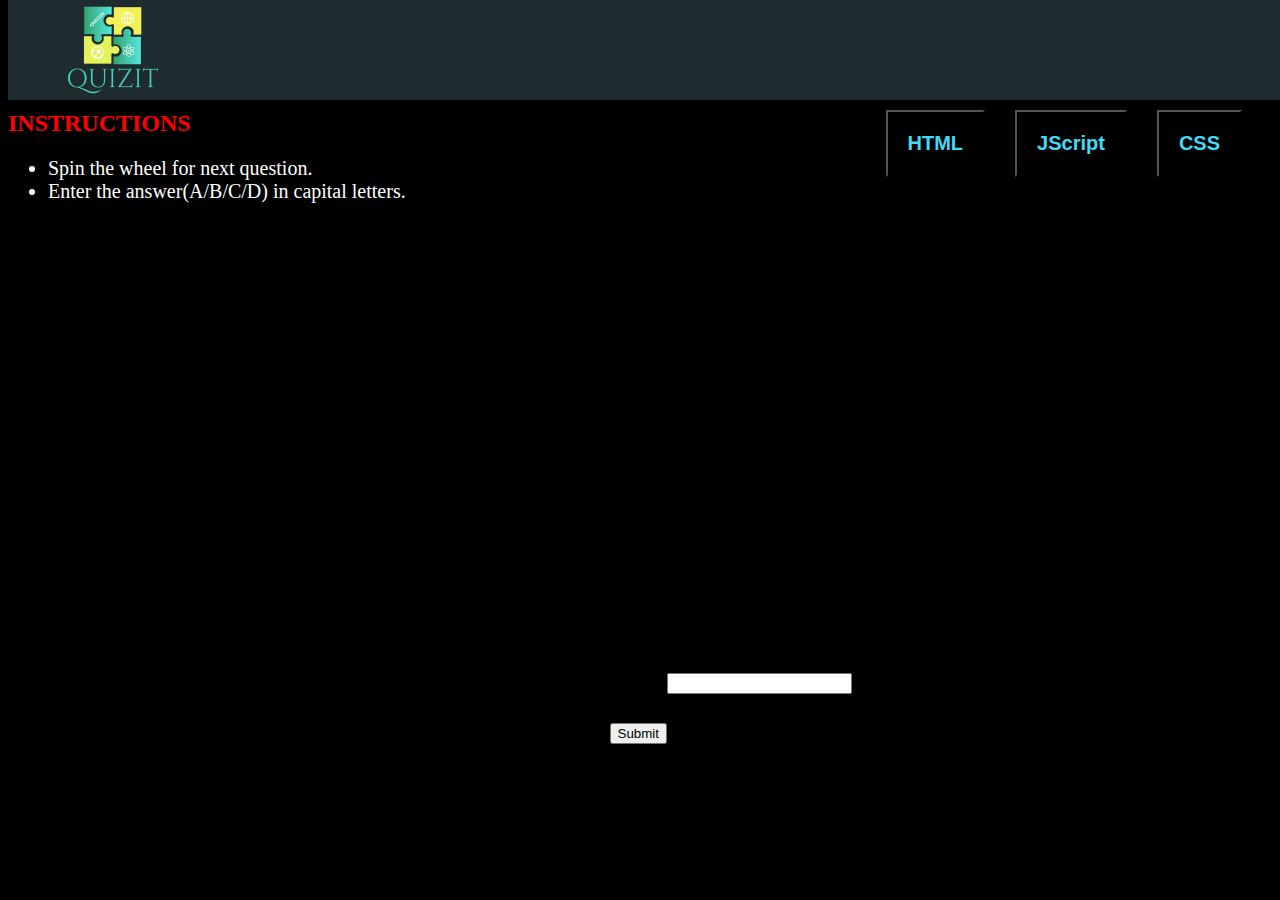
<file: c.html>
<!DOCTYPE html>
<html>
<head>
    <meta charset="utf-8">
    <title>HTML</title>
    <style type="text/css">
        body{
            background-color: black;
        }
    text{
        font-family:Helvetica, Arial, sans-serif;
        font-size:11px;
        pointer-events:none;
    }
    #chart{
        position:absolute;
        width:500px;
        height:500px;
        top:200px;
        margin-left: 120px;
    }
    #question{
        position: absolute;
        width:400px;
        height:500px;
        top:0;
        margin-left:640px;
    }
    #question h1{
        font-size: 30px;
        font-weight: normal;
        font-family: "Helvetica Neue", Helvetica, Arial, sans-serif;
        position: absolute;
        padding: 0;
        margin-top:120px;
        top:50%;
        -webkit-transform:translate(0,-50%);
                transform:translate(0,-50%);
        color:#42daf5;
        text-align:left;
        width: 450px;
    }

    #input001{
        float:right;
        margin-right:420px;
        margin-top:450px;
    }
        
    button{
        float:right;
        margin-top:500px;
       margin-left: 500px;
        
        
    }
    button:hover{
        cursor: pointer;
    }
    #answer002{
        
        margin-left:550px;
        margin-top:470px;
        font-size:50px;
        color:red;
    }
    .container {
  width: 1170px;
  padding: 0 15px;
  margin: 0 auto;
}
    header {
  height: 100px;
  width: 100%;
  background-color: rgba(34, 49, 52, 0.9);
  /* Change the position property to fixed, and top property to 0 */
  position:fixed;
  top:0px;
  z-index:10;
  
  /* Change the z-index property to 10 */
  
}

.logo {
  width: 100px;
 ;
}

.header-left {
  float: left;
}
#ins{
    margin-top:110px; 
    color: red;
}
#instructions{
     font-size:20px;
     color:white;
}
.btn{
    float:right;
    font-size:20px;
    padding:20px;
    background-color:black;
    color:#42daf5; 
    font-weight:bold;
    vertical-align:20px; 
    margin-top:0px;
    margin-right:30px;
}
.btn:hover{
    cursor:pointer;
    opacity: 0.5;
}

</style>
    
</head>
<body>
    <header>
    <div class="container">
    <div class="header-left">
    <img class="logo" src="logo.png">
    </div>
    </div>
    </header>

    
    <form >
        <input class="btn" type="button" onclick="window.location.href='CSS.html';" value="CSS">
    </form>
    <form>
        <input  class="btn" type="button" onclick="window.location.href='js.html';" value="JScript">
    </form>
    <form>
        <input class="btn" type="button" onclick="window.location.href='html1.html';" value="HTML">

    </form>
    <h2 id="ins">INSTRUCTIONS</h2>
    <ul id="instructions">
        <li>Spin the wheel for next question.</li>
        <li>Enter the answer(A/B/C/D) in capital letters.</li>
    </ul></p>

    <div id="chart"></div>
    <div id="question"><h1></h1></div>
    <div id="disappear001">
    <input type="text" id="input001" /> <button onclick="submit002()">Submit</button>
    </div>
    <p id="answer002"></p>

    
    <script src="https://d3js.org/d3.v3.min.js" charset="utf-8"></script>
    <script type="text/javascript" charset="utf-8">
        var padding = {top:20, right:40, bottom:0, left:0},
            w = 500 - padding.left - padding.right,
            h = 500 - padding.top  - padding.bottom,
            r = Math.min(w, h)/2,
            rotation = 0,
            oldrotation = 0,
            picked = 100000,
            oldpick = [],
            color = d3.scale.category20();//category20c()
            //randomNumbers = getRandomNumbers();
        //http://osric.com/bingo-card-generator/?title=HTML+and+CSS+BINGO!&words=padding%2Cfont-family%2Ccolor%2Cfont-weight%2Cfont-size%2Cbackground-color%2Cnesting%2Cbottom%2Csans-serif%2Cperiod%2Cpound+sign%2C%EF%B9%A4body%EF%B9%A5%2C%EF%B9%A4ul%EF%B9%A5%2C%EF%B9%A4h1%EF%B9%A5%2Cmargin%2C%3C++%3E%2C{+}%2C%EF%B9%A4p%EF%B9%A5%2C%EF%B9%A4!DOCTYPE+html%EF%B9%A5%2C%EF%B9%A4head%EF%B9%A5%2Ccolon%2C%EF%B9%A4style%EF%B9%A5%2C.html%2CHTML%2CCSS%2CJavaScript%2Cborder&freespace=true&freespaceValue=Web+Design+Master&freespaceRandom=false&width=5&height=5&number=35#results

         var data = [
                    {"label":"QUESTION 1 ",  "value":1, "question" :"Delaration a pointer more than once may cause ____  \n A:Error\n B:Abort \nC:Trap\nD:Null"}, 
                    {"label":"QUESTION 2",  "value":1 ,"question" : "An expression A.B in C++ means ____ \nA:A is member of object B\nB:B is member of Object A\nC:Product of A and B\nD:None of these"}, 
                    {"label":"QUESTION 3",  "value":1,"question" :"______ function is used to allocate space for array in memory. \nA:malloc()\nB:realloc()\nC:alloc()\nD:calloc()"}, 
                    {"label":"QUESTION 4",  "value":1,"question" :"A ponter pointing to a variable that is not initialized is called ____ \nA:Void Pointer\nB:Null Pointer\nC:Empty Pointer\nD:Wild Pointer"}, 
                    {"label":"QUESTION 5",  "value":1,"question" :"A class whose objects can not be created is known as _____ \nA:Absurd Class\nB:Dead Class\nC:Super Class\nD:Abstract Class"}, 
                    {"label":"QUESTION 6",  "value":1,"question" :"An exception in C++ can be generated using which keywords. \nA:thrown\nB:threw\nC:throw\nD:throws"}, 
                    {"label":"QUESTION 7",  "value":1,"question" :"Which of the following correctly describes overloading of functions?\nA:Ad-hoc polymorphism\nB:Transient polymorphism\nC:Virtual polymorphism\nD:Pseudo polymorphism"}, 
                    {"label":"QUESTION 8",  "value":1,"question" :"How 'Late binding' is implemented in C++?\nA:Using C++ tables\nB:Using Virtual tables\nC:Using Indexed virtual tables\nD:Using polymorphic tables"}, 
                    {"label":"QUESTION 9",  "value":1,"question" :"What happens when a class with parameterized constructors and having no default constructor is used in a program and we create an object that needs a zero-argument constructor?\A:Runtime error\nB:Preprocessing error\nC:Compile-time error\nD:Runtime exception"}, 
                    {"label":"QUESTION 10", "value":1,"question" :"If the programmer does not explicitly provide a destructor, then which of the following creates an empty destructor?\nA:Preprocessor\nB:main() function\nC:Linker\nD:Compiler"} 
                   
        ];

        var svg = d3.select('#chart')
            .append("svg")
            .data([data])
            .attr("width",  w + padding.left + padding.right)
            .attr("height", h + padding.top + padding.bottom);
        var container = svg.append("g")
            .attr("class", "chartholder")
            .attr("transform", "translate(" + (w/2 + padding.left) + "," + (h/2 + padding.top) + ")");
        var vis = container
            .append("g");
            
        var pie = d3.layout.pie().sort(null).value(function(d){return 1;});
        // declare an arc generator function
        var arc = d3.svg.arc().outerRadius(r);
        // select paths, use arc generator to draw
        var arcs = vis.selectAll("g.slice")
            .data(pie)
            .enter()
            .append("g")
            .attr("class", "slice");
            
        arcs.append("path")
            .attr("fill", function(d, i){ return color(i); })
            .attr("d", function (d) { return arc(d); });
        // add the text
        arcs.append("text").attr("transform", function(d){
                d.innerRadius = 0;
                d.outerRadius = r;
                d.angle = (d.startAngle + d.endAngle)/2;
                return "rotate(" + (d.angle * 180 / Math.PI - 90) + ")translate(" + (d.outerRadius -10) +")";
            })
            .attr("text-anchor", "end")
            .text( function(d, i) {
                return data[i].label;
            });
        container.on("click", spin);
        function spin(d){
            
            container.on("click", null);
            //all slices have been seen, all done
            console.log("OldPick: " + oldpick.length, "Data length: " + data.length);
            if(oldpick.length == data.length){
                console.log("done");
                container.on("click", null);
                return;
            }
            var  ps       = 360/data.length,
                 pieslice = Math.round(1440/data.length),
                 rng      = Math.floor((Math.random() * 1440) + 360);
                
            rotation = (Math.round(rng / ps) * ps);
            
            picked = Math.round(data.length - (rotation % 360)/ps);
            picked = picked >= data.length ? (picked % data.length) : picked;
            if(oldpick.indexOf(picked) !== -1){
                d3.select(this).call(spin);
                return;
            } else {
                oldpick.push(picked);
            }
            rotation += 90 - Math.round(ps/2);
            vis.transition()
                .duration(3000)
                .attrTween("transform", rotTween)
                .each("end", function(){
                    //mark question as seen
                    d3.select(".slice:nth-child(" + (picked + 1) + ") path")
                        .attr("fill", "#111");
                    //populate question
                    d3.select("#question h1")
                        .text(data[picked].question);
                    oldrotation = rotation;
                
                    container.on("click", spin);
                     document.getElementById("answer002").innerHTML="";
                    document.getElementById("disappear001").innerHTML="<input type=text id=input001 /><button onclick=submit002()>Submit</button>";
                });
        }
        //make arrow
        svg.append("g")
            .attr("transform", "translate(" + (w + padding.left + padding.right) + "," + ((h/2)+padding.top) + ")")
            .append("path")
            .attr("d", "M-" + (r*.15) + ",0L0," + (r*.05) + "L0,-" + (r*.05) + "Z")
            .style({"fill":"black"});
        //draw spin circle
        container.append("circle")
            .attr("cx", 0)
            .attr("cy", 0)
            .attr("r", 60)
            .style({"fill":"white","cursor":"pointer"});
        //spin text
        container.append("text")
            .attr("x", 0)
            .attr("y", 15)
            .attr("text-anchor", "middle")
            .text("SPIN")
            .style({"font-weight":"bold", "font-size":"30px"});
        
        
        function rotTween(to) {
          var i = d3.interpolate(oldrotation % 360, rotation);
          return function(t) {
            return "rotate(" + i(t) + ")";
          };
        }
        
        
        function getRandomNumbers(){
            var array = new Uint16Array(1000);
            var scale = d3.scale.linear().range([360, 1440]).domain([0, 100000]);
            if(window.hasOwnProperty("crypto") && typeof window.crypto.getRandomValues === "function"){
                window.crypto.getRandomValues(array);
                console.log("works");
            } else {
                //no support for crypto, get crappy random numbers
                for(var i=0; i < 1000; i++){
                    array[i] = Math.floor(Math.random() * 100000) + 1;
                }
            }
            return array;
        }

        var questions001=["Delaration a pointer more than once may cause ____  \n A:Error\n B:Abort \nC:Trap\nD:Null","An expression A.B in C++ means ____ \nA:A is member of object B\nB:B is member of Object A\nC:Product of A and B\nD:None of these","______ function is used to allocate space for array in memory. \nA:malloc()\nB:realloc()\nC:alloc()\nD:calloc()","A ponter pointing to a variable that is not initialized is called ____ \nA:Void Pointer\nB:Null Pointer\nC:Empty Pointer\nD:Wild Pointer","A class whose objects can not be created is known as _____ \nA:Absurd Class\nB:Dead Class\nC:Super Class\nD:Abstract Class","An exception in C++ can be generated using which keywords. \nA:thrown\nB:threw\nC:throw\nD:throws","Which of the following correctly describes overloading of functions?\nA:Ad-hoc polymorphism\nB:Transient polymorphism\nC:Virtual polymorphism\nD:Pseudo polymorphism","How 'Late binding' is implemented in C++?\nA:Using C++ tables\nB:Using Virtual tables\nC:Using Indexed virtual tables\nD:Using polymorphic tables","What happens when a class with parameterized constructors and having no default constructor is used in a program and we create an object that needs a zero-argument constructor?\A:Runtime error\nB:Preprocessing error\nC:Compile-time error\nD:Runtime exception","If the programmer does not explicitly provide a destructor, then which of the following creates an empty destructor?\nA:Preprocessor\nB:main() function\nC:Linker\nD:Compiler"];


        var answers001=["C","B","D","B","D","C","A","B","C","D"];



        function submit002(){
             var data = [
                    {"label":"QUESTION 1 ",  "value":1, "question" :"Delaration a pointer more than once may cause ____  \n A:Error\n B:Abort \nC:Trap\nD:Null"}, 
                    {"label":"QUESTION 2",  "value":1 ,"question" : "An expression A.B in C++ means ____ \nA:A is member of object B\nB:B is member of Object A\nC:Product of A and B\nD:None of these"}, 
                    {"label":"QUESTION 3",  "value":1,"question" :"______ function is used to allocate space for array in memory. \nA:malloc()\nB:realloc()\nC:alloc()\nD:calloc()"}, 
                    {"label":"QUESTION 4",  "value":1,"question" :"A ponter pointing to a variable that is not initialized is called ____ \nA:Void Pointer\nB:Null Pointer\nC:Empty Pointer\nD:Wild Pointer"}, 
                    {"label":"QUESTION 5",  "value":1,"question" :"A class whose objects can not be created is known as _____ \nA:Absurd Class\nB:Dead Class\nC:Super Class\nD:Abstract Class"}, 
                    {"label":"QUESTION 6",  "value":1,"question" :"An exception in C++ can be generated using which keywords. \nA:thrown\nB:threw\nC:throw\nD:throws"}, 
                    {"label":"QUESTION 7",  "value":1,"question" :"Which of the following correctly describes overloading of functions?\nA:Ad-hoc polymorphism\nB:Transient polymorphism\nC:Virtual polymorphism\nD:Pseudo polymorphism"}, 
                    {"label":"QUESTION 8",  "value":1,"question" :"How 'Late binding' is implemented in C++?\nA:Using C++ tables\nB:Using Virtual tables\nC:Using Indexed virtual tables\nD:Using polymorphic tables"}, 
                    {"label":"QUESTION 9",  "value":1,"question" :"What happens when a class with parameterized constructors and having no default constructor is used in a program and we create an object that needs a zero-argument constructor?\A:Runtime error\nB:Preprocessing error\nC:Compile-time error\nD:Runtime exception"}, 
                    {"label":"QUESTION 10", "value":1,"question" :"If the programmer does not explicitly provide a destructor, then which of the following creates an empty destructor?\nA:Preprocessor\nB:main() function\nC:Linker\nD:Compiler"} 
                   
        ];
         var questions001=["Delaration a pointer more than once may cause ____  \n A:Error\n B:Abort \nC:Trap\nD:Null","An expression A.B in C++ means ____ \nA:A is member of object B\nB:B is member of Object A\nC:Product of A and B\nD:None of these","______ function is used to allocate space for array in memory. \nA:malloc()\nB:realloc()\nC:alloc()\nD:calloc()","A ponter pointing to a variable that is not initialized is called ____ \nA:Void Pointer\nB:Null Pointer\nC:Empty Pointer\nD:Wild Pointer","A class whose objects can not be created is known as _____ \nA:Absurd Class\nB:Dead Class\nC:Super Class\nD:Abstract Class","An exception in C++ can be generated using which keywords. \nA:thrown\nB:threw\nC:throw\nD:throws","Which of the following correctly describes overloading of functions?\nA:Ad-hoc polymorphism\nB:Transient polymorphism\nC:Virtual polymorphism\nD:Pseudo polymorphism","How 'Late binding' is implemented in C++?\nA:Using C++ tables\nB:Using Virtual tables\nC:Using Indexed virtual tables\nD:Using polymorphic tables","What happens when a class with parameterized constructors and having no default constructor is used in a program and we create an object that needs a zero-argument constructor?\A:Runtime error\nB:Preprocessing error\nC:Compile-time error\nD:Runtime exception","If the programmer does not explicitly provide a destructor, then which of the following creates an empty destructor?\nA:Preprocessor\nB:main() function\nC:Linker\nD:Compiler"];


        var answers001=["C","B","D","B","D","C","A","B","C","D"];
            var b=document.getElementById("input001").value;
                


            if (data[0]==questions001[0] && b==answers001[0]){
                
                document.getElementById("answer002").innerHTML = "Correct..";
                document.getElementById("disappear001").innerHTML="";
                
            } 
            else if (data[1]==questions001[1] && b == answers001[1]){
                document.getElementById("answer002").innerHTML="Correct..";
                document.getElementById("disappear001").innerHTML="";
            }
                
            else if (data[2]==questions001[2] && b == answers001[2]){
                document.getElementById("answer002").innerHTML="Correct..";
                document.getElementById("disappear001").innerHTML="";
                
            }
            else if (data[3]==questions001[3] && b == answers001[3]){
                document.getElementById("answer002").innerHTML="Correct..";
                document.getElementById("disappear001").innerHTML="";
                
            }
            else if (data[4]==questions001[4] && b == answers001[4]){
                document.getElementById("answer002").innerHTML="Correct..";
                document.getElementById("disappear001").innerHTML="";
                
            }
            else if (data[5]==questions001[5] && b == answers001[5]){
                document.getElementById("answer002").innerHTML="Correct..";
                document.getElementById("disappear001").innerHTML="";
                
            }
            else if (data[6]==questions001[6] && b == answers001[6]){
                document.getElementById("answer002").innerHTML="Correct..";
                document.getElementById("disappear001").innerHTML="";
                
            }
            else if (data[7]==questions001[7] && b == answers001[7]){
                document.getElementById("answer002").innerHTML="Correct..";
                document.getElementById("disappear001").innerHTML="";
                
            }
            else if (data[8]==questions001[8] && b == answers001[8]){
                document.getElementById("answer002").innerHTML="Correct..";
                document.getElementById("disappear001").innerHTML="";
                
            }
            else if (data[9]==questions001[9] && b == answers001[9]){
                document.getElementById("answer002").innerHTML="Correct..";
                document.getElementById("disappear001").innerHTML="";
                
            }
            
           else {
                document.getElementById("answer002").innerHTML = "Incorrect..";
                document.getElementById("disappear001").innerHTML="";
                
            }
        }
            


            
        
        
    
    </script>

</body>
</html>
</file>
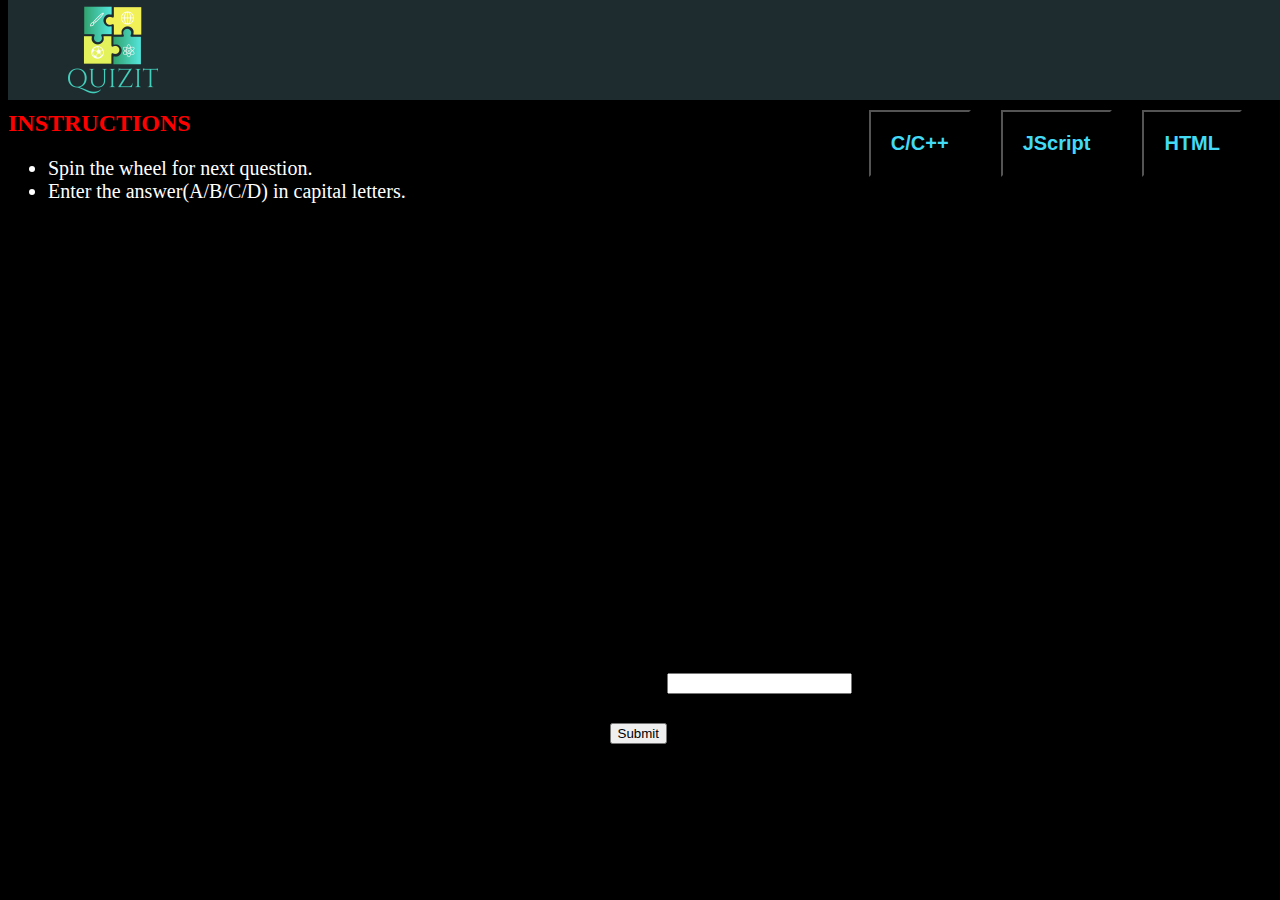
<file: CSS.html>
<!DOCTYPE html>
<html>
<head>
    <meta charset="utf-8">
    <title>HTML</title>
    <style type="text/css">
        body{
            background-color: black;
        }
    text{
        font-family:Helvetica, Arial, sans-serif;
        font-size:11px;
        pointer-events:none;
    }
    #chart{
        position:absolute;
        width:500px;
        height:500px;
        top:200px;
        margin-left: 120px;
    }
    #question{
        position: absolute;
        width:400px;
        height:500px;
        top:0;
        margin-left:640px;
    }
    #question h1{
        font-size: 30px;
        font-weight: normal;
        font-family: "Helvetica Neue", Helvetica, Arial, sans-serif;
        position: absolute;
        padding: 0;
        margin-top:120px;
        top:50%;
        -webkit-transform:translate(0,-50%);
                transform:translate(0,-50%);
        color:#42daf5;
        text-align:left;
        width: 450px;
    }

    #input001{
        float:right;
        margin-right:420px;
        margin-top:450px;
    }
        
    button{
        float:right;
        margin-top:500px;
       margin-left: 500px;
        
        
    }
    button:hover{
        cursor: pointer;
    }
    #answer002{
        
        margin-left:550px;
        margin-top:470px;
        font-size:50px;
        color:red;
    }
    .container {
  width: 1170px;
  padding: 0 15px;
  margin: 0 auto;
}
    header {
  height: 100px;
  width: 100%;
  background-color: rgba(34, 49, 52, 0.9);
  /* Change the position property to fixed, and top property to 0 */
  position:fixed;
  top:0px;
  z-index:10;
  
  /* Change the z-index property to 10 */
  
}

.logo {
  width: 100px;
 ;
}

.header-left {
  float: left;
}
#ins{
    margin-top:110px; 
    color: red;
}
#instructions{
     font-size:20px;
     color:white;
}
.btn{
    float:right;
    font-size:20px;
    padding:20px;
    background-color:black;
    color:#42daf5; 
    font-weight:bold;
    vertical-align:20px; 
    margin-top:0px;
    margin-right:30px;
}
.btn:hover{
    cursor:pointer;
    opacity: 0.5;
}

</style>
    
</head>
<body>
    <header>
    <div class="container">
    <div class="header-left">
    <img class="logo" src="logo.png">
    </div>
    </div>
    </header>

    
    <form >
        <input class="btn" type="button" onclick="window.location.href='html1.html';" value="HTML">
    </form>
    <form>
        <input  class="btn" type="button" onclick="window.location.href='js.html';" value="JScript">
    </form>
    <form>
        <input class="btn" type="button" onclick="window.location.href='c.html';" value="C/C++">

    </form>
    <h2 id="ins">INSTRUCTIONS</h2>
    <ul id="instructions">
        <li>Spin the wheel for next question.</li>
        <li>Enter the answer(A/B/C/D) in capital letters.</li>
    </ul></p>

    <div id="chart"></div>
    <div id="question"><h1></h1></div>
    <div id="disappear001">
    <input type="text" id="input001" /> <button onclick="submit002()">Submit</button>
    </div>
    <p id="answer002"></p>

    
    <script src="https://d3js.org/d3.v3.min.js" charset="utf-8"></script>
    <script type="text/javascript" charset="utf-8">
        var padding = {top:20, right:40, bottom:0, left:0},
            w = 500 - padding.left - padding.right,
            h = 500 - padding.top  - padding.bottom,
            r = Math.min(w, h)/2,
            rotation = 0,
            oldrotation = 0,
            picked = 100000,
            oldpick = [],
            color = d3.scale.category20();//category20c()
            //randomNumbers = getRandomNumbers();
        //http://osric.com/bingo-card-generator/?title=HTML+and+CSS+BINGO!&words=padding%2Cfont-family%2Ccolor%2Cfont-weight%2Cfont-size%2Cbackground-color%2Cnesting%2Cbottom%2Csans-serif%2Cperiod%2Cpound+sign%2C%EF%B9%A4body%EF%B9%A5%2C%EF%B9%A4ul%EF%B9%A5%2C%EF%B9%A4h1%EF%B9%A5%2Cmargin%2C%3C++%3E%2C{+}%2C%EF%B9%A4p%EF%B9%A5%2C%EF%B9%A4!DOCTYPE+html%EF%B9%A5%2C%EF%B9%A4head%EF%B9%A5%2Ccolon%2C%EF%B9%A4style%EF%B9%A5%2C.html%2CHTML%2CCSS%2CJavaScript%2Cborder&freespace=true&freespaceValue=Web+Design+Master&freespaceRandom=false&width=5&height=5&number=35#results
        var data = [
                    {"label":"QUESTION 1 ",  "value":1, "question" :"Which of the following property is used as a shorthand to specify a number of other background properties? \n A : background-attachment \n  B : background \n C : background-repeat \n D : background-position"}, 
                    {"label":"QUESTION 2",  "value":1, "question" :"Which of the following property is used to underline, overline, and strikethrough text? \n A : text-indent \n  B : text-align \n  C : text-decoration \n  D : text-transform"}, 
                    {"label":"QUESTION 3",  "value":1, "question" :"Which of the following value of cursor shows it as a pointing hand? \n A : crosshair \n B : default \n C : pointer \n D : move"}, 
                    {"label":"QUESTION 4",  "value":1, "question" :"If we want define style for an unique element, then which css selector will we use ? \n A:Id \n B:text \n C:class \n  D:name"}, 
                    {"label":"QUESTION 5",  "value":1, "question" :"Suppose we want to arragnge five nos. of DIVs so that DIV4 is placed above DIV1. Now, which css property will we use to control the order of stack? \n  A:d-index \n B:s-index \n C:x-index \n D:z-index"}, 
                    {"label":"QUESTION 6",  "value":1, "question" :"If we want to wrap a block of text around an image, which css property will we use ? \n A:wrap \n B:push \n C:float \n D:align"}, 
                    {"label":"QUESTION 7",  "value":1, "question" :"Which of the following properties will we use to display border around a cell without any content ? \n A:empty-cell \n B:blank-cell \n  C:noncontent-cell \n  D:void-cell"}, 
                    {"label":"QUESTION 8",  "value":1, "question" :"The default value of position attribute is _________. \n A:fixed \n B:absolute \n C:inherit \n D:relative"}, 
                    {"label":"QUESTION 9",  "value":1, "question" :"Is it possible to declare font-weight, font-face & font-size by using ONLY ONE css propery ? \n A:Yes, it's possible \n  B:not possible"}, 
                    {"label":"QUESTION 10", "value":1, "question" :"Which css property you will use if you want to add some margin between a DIV's border and its inner text ? \n A:spacing \n B:margin \n C:padding \n D:inner-margin"} 
                   
        ];
        var svg = d3.select('#chart')
            .append("svg")
            .data([data])
            .attr("width",  w + padding.left + padding.right)
            .attr("height", h + padding.top + padding.bottom);
        var container = svg.append("g")
            .attr("class", "chartholder")
            .attr("transform", "translate(" + (w/2 + padding.left) + "," + (h/2 + padding.top) + ")");
        var vis = container
            .append("g");
            
        var pie = d3.layout.pie().sort(null).value(function(d){return 1;});
        // declare an arc generator function
        var arc = d3.svg.arc().outerRadius(r);
        // select paths, use arc generator to draw
        var arcs = vis.selectAll("g.slice")
            .data(pie)
            .enter()
            .append("g")
            .attr("class", "slice");
            
        arcs.append("path")
            .attr("fill", function(d, i){ return color(i); })
            .attr("d", function (d) { return arc(d); });
        // add the text
        arcs.append("text").attr("transform", function(d){
                d.innerRadius = 0;
                d.outerRadius = r;
                d.angle = (d.startAngle + d.endAngle)/2;
                return "rotate(" + (d.angle * 180 / Math.PI - 90) + ")translate(" + (d.outerRadius -10) +")";
            })
            .attr("text-anchor", "end")
            .text( function(d, i) {
                return data[i].label;
            });
        container.on("click", spin);
        function spin(d){
            
            container.on("click", null);
            //all slices have been seen, all done
            console.log("OldPick: " + oldpick.length, "Data length: " + data.length);
            if(oldpick.length == data.length){
                console.log("done");
                container.on("click", null);
                return;
            }
            var  ps       = 360/data.length,
                 pieslice = Math.round(1440/data.length),
                 rng      = Math.floor((Math.random() * 1440) + 360);
                
            rotation = (Math.round(rng / ps) * ps);
            
            picked = Math.round(data.length - (rotation % 360)/ps);
            picked = picked >= data.length ? (picked % data.length) : picked;
            if(oldpick.indexOf(picked) !== -1){
                d3.select(this).call(spin);
                return;
            } else {
                oldpick.push(picked);
            }
            rotation += 90 - Math.round(ps/2);
            vis.transition()
                .duration(3000)
                .attrTween("transform", rotTween)
                .each("end", function(){
                    //mark question as seen
                    d3.select(".slice:nth-child(" + (picked + 1) + ") path")
                        .attr("fill", "#111");
                    //populate question
                    d3.select("#question h1")
                        .text(data[picked].question);
                    oldrotation = rotation;
                
                    container.on("click", spin);
                     document.getElementById("answer002").innerHTML="";
                    document.getElementById("disappear001").innerHTML="<input type=text id=input001 /><button onclick=submit002()>Submit</button>";
                });
        }
        //make arrow
        svg.append("g")
            .attr("transform", "translate(" + (w + padding.left + padding.right) + "," + ((h/2)+padding.top) + ")")
            .append("path")
            .attr("d", "M-" + (r*.15) + ",0L0," + (r*.05) + "L0,-" + (r*.05) + "Z")
            .style({"fill":"black"});
        //draw spin circle
        container.append("circle")
            .attr("cx", 0)
            .attr("cy", 0)
            .attr("r", 60)
            .style({"fill":"white","cursor":"pointer"});
        //spin text
        container.append("text")
            .attr("x", 0)
            .attr("y", 15)
            .attr("text-anchor", "middle")
            .text("SPIN")
            .style({"font-weight":"bold", "font-size":"30px"});
        
        
        function rotTween(to) {
          var i = d3.interpolate(oldrotation % 360, rotation);
          return function(t) {
            return "rotate(" + i(t) + ")";
          };
        }
        
        
        function getRandomNumbers(){
            var array = new Uint16Array(1000);
            var scale = d3.scale.linear().range([360, 1440]).domain([0, 100000]);
            if(window.hasOwnProperty("crypto") && typeof window.crypto.getRandomValues === "function"){
                window.crypto.getRandomValues(array);
                console.log("works");
            } else {
                //no support for crypto, get crappy random numbers
                for(var i=0; i < 1000; i++){
                    array[i] = Math.floor(Math.random() * 100000) + 1;
                }
            }
            return array;
        }
    var questions001=["Which of the following property is used as a shorthand to specify a number of other background properties? \n A : background-attachment \n B : background \n C : background-repeat \n D : background-position","Which of the following property is used to underline, overline, and strikethrough text? \n A : text-indent \n B : text-align \n C : text-decoration \n  D : text-transform","Which of the following value of cursor shows it as a pointing hand? \n A : crosshair \n B : default \n C : pointer \n D : move","If we want define style for an unique element, then which css selector will we use ? \n A:Id \n B:text \n C:class \n D:name","Suppose we want to arragnge five nos. of DIVs so that DIV4 is placed above DIV1. Now, which css property will we use to control the order of stack? \n A:d-index \n B:s-index \n C:x-index \n D:z-index","If we want to wrap a block of text around an image, which css property will we use ? \n A:wrap \n B:push \n C:float \n D:align","Which of the following properties will we use to display border around a cell without any content ? \n A:empty-cell \n B:blank-cell \n C:noncontent-cell \n D:void-cell","The default value of position attribute is _________. \n A:fixed \n B:absolute \n C:inherit \n D:relative","Is it possible to declare font-weight, font-face & font-size by using ONLY ONE css propery ? \n A:Yes, it's possible \n B:not possible","Which css property you will use if you want to add some margin between a DIV's border and its inner text ? \n A:spacing \n B:margin <br/> C:padding <br/> D:inner-margin"];
        
        var answers001=["B","C","C","A","D","C","A","D","A","C"];



        function submit002(){
              var data = [
                    {"label":"QUESTION 1 ",  "value":1, "question" :"Which of the following property is used as a shorthand to specify a number of other background properties? \n A : background-attachment \n  B : background \n C : background-repeat \n D : background-position"}, 
                    {"label":"QUESTION 2",  "value":1, "question" :"Which of the following property is used to underline, overline, and strikethrough text? \n A : text-indent \n  B : text-align \n  C : text-decoration \n  D : text-transform"}, 
                    {"label":"QUESTION 3",  "value":1, "question" :"Which of the following value of cursor shows it as a pointing hand? \n A : crosshair \n B : default \n C : pointer \n D : move"}, 
                    {"label":"QUESTION 4",  "value":1, "question" :"If we want define style for an unique element, then which css selector will we use ? \n A:Id \n B:text \n C:class \n  D:name"}, 
                    {"label":"QUESTION 5",  "value":1, "question" :"Suppose we want to arragnge five nos. of DIVs so that DIV4 is placed above DIV1. Now, which css property will we use to control the order of stack? \n  A:d-index \n B:s-index \n C:x-index \n D:z-index"}, 
                    {"label":"QUESTION 6",  "value":1, "question" :"If we want to wrap a block of text around an image, which css property will we use ? \n A:wrap \n B:push \n C:float \n D:align"}, 
                    {"label":"QUESTION 7",  "value":1, "question" :"Which of the following properties will we use to display border around a cell without any content ? \n A:empty-cell \n B:blank-cell \n  C:noncontent-cell \n  D:void-cell"}, 
                    {"label":"QUESTION 8",  "value":1, "question" :"The default value of position attribute is _________. \n A:fixed \n B:absolute \n C:inherit \n D:relative"}, 
                    {"label":"QUESTION 9",  "value":1, "question" :"Is it possible to declare font-weight, font-face & font-size by using ONLY ONE css propery ? \n A:Yes, it's possible \n  B:not possible"}, 
                    {"label":"QUESTION 10", "value":1, "question" :"Which css property you will use if you want to add some margin between a DIV's border and its inner text ? \n A:spacing \n B:margin \n C:padding \n D:inner-margin"} 
                   
        ];
            var questions001=["Which of the following property is used as a shorthand to specify a number of other background properties? \n A : background-attachment \n B : background \n C : background-repeat \n D : background-position","Which of the following property is used to underline, overline, and strikethrough text? \n A : text-indent \n B : text-align \n C : text-decoration \n  D : text-transform","Which of the following value of cursor shows it as a pointing hand? \n A : crosshair \n B : default \n C : pointer \n D : move","If we want define style for an unique element, then which css selector will we use ? \n A:Id \n B:text \n C:class \n D:name","Suppose we want to arragnge five nos. of DIVs so that DIV4 is placed above DIV1. Now, which css property will we use to control the order of stack? \n A:d-index \n B:s-index \n C:x-index \n D:z-index","If we want to wrap a block of text around an image, which css property will we use ? \n A:wrap \n B:push \n C:float \n D:align","Which of the following properties will we use to display border around a cell without any content ? \n A:empty-cell \n B:blank-cell \n C:noncontent-cell \n D:void-cell","The default value of position attribute is _________. \n A:fixed \n B:absolute \n C:inherit \n D:relative","Is it possible to declare font-weight, font-face & font-size by using ONLY ONE css propery ? \n A:Yes, it's possible \n B:not possible","Which css property you will use if you want to add some margin between a DIV's border and its inner text ? \n A:spacing \n B:margin <br/> C:padding <br/> D:inner-margin"];
            
        var answers001=["B","C","C","A","D","C","A","D","A","C"];







        var b=document.getElementById("input001").value;
                


            if (data[0]==questions001[0] && b==answers001[0]){
                
                document.getElementById("answer002").innerHTML = "Correct..";
                document.getElementById("disappear001").innerHTML="";
                
            } 
            else if (data[1]==questions001[1] && b == answers001[1]){
                document.getElementById("answer002").innerHTML="Correct..";
                document.getElementById("disappear001").innerHTML="";
            }
                
            else if (data[2]==questions001[2] && b == answers001[2]){
                document.getElementById("answer002").innerHTML="Correct..";
                document.getElementById("disappear001").innerHTML="";
                
            }
            else if (data[3]==questions001[3] && b == answers001[3]){
                document.getElementById("answer002").innerHTML="Correct..";
                document.getElementById("disappear001").innerHTML="";
                
            }
            else if (data[4]==questions001[4] && b == answers001[4]){
                document.getElementById("answer002").innerHTML="Correct..";
                document.getElementById("disappear001").innerHTML="";
                
            }
            else if (data[5]==questions001[5] && b == answers001[5]){
                document.getElementById("answer002").innerHTML="Correct..";
                document.getElementById("disappear001").innerHTML="";
                
            }
            else if (data[6]==questions001[6] && b == answers001[6]){
                document.getElementById("answer002").innerHTML="Correct..";
                document.getElementById("disappear001").innerHTML="";
                
            }
            else if (data[7]==questions001[7] && b == answers001[7]){
                document.getElementById("answer002").innerHTML="Correct..";
                document.getElementById("disappear001").innerHTML="";
                
            }
            else if (data[8]==questions001[8] && b == answers001[8]){
                document.getElementById("answer002").innerHTML="Correct..";
                document.getElementById("disappear001").innerHTML="";
                
            }
            else if (data[9]==questions001[9] && b == answers001[9]){
                document.getElementById("answer002").innerHTML="Correct..";
                document.getElementById("disappear001").innerHTML="";
                
            }
            
           else {
                document.getElementById("answer002").innerHTML = "Incorrect..";
                document.getElementById("disappear001").innerHTML="";
                
            }
        }
            


            
        
        
    
    </script>

</body>
</html>
</file>
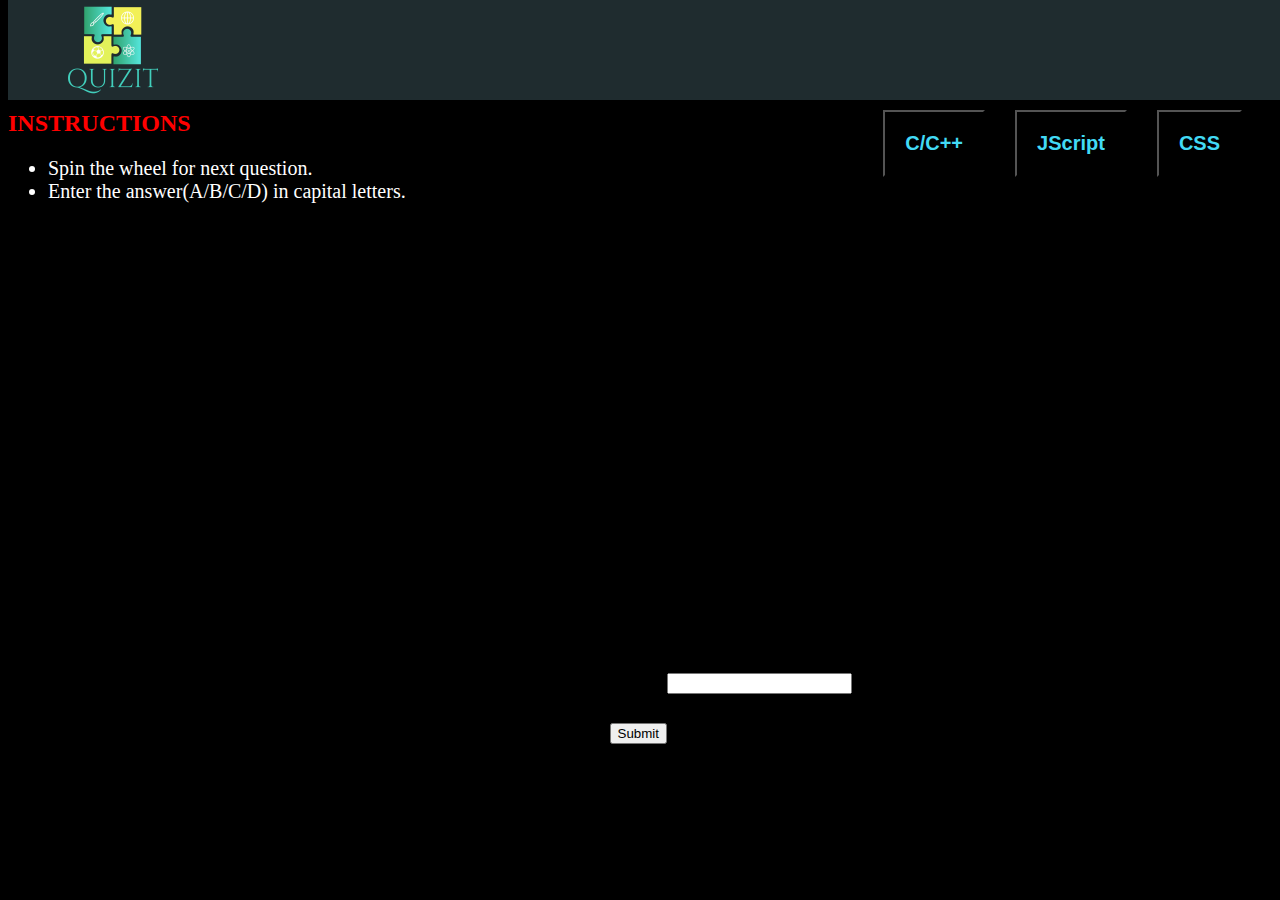
<file: html1.html>
<!DOCTYPE html>
<html>
<head>
    <meta charset="utf-8">
    <title>HTML</title>
    <style type="text/css">
        body{
            background-color: black;
        }
    text{
        font-family:Helvetica, Arial, sans-serif;
        font-size:11px;
        pointer-events:none;
    }
    #chart{
        position:absolute;
        width:500px;
        height:500px;
        top:200px;
        margin-left: 120px;
    }
    #question{
        position: absolute;
        width:400px;
        height:500px;
        top:0;
        margin-left:640px;
    }
    #question h1{
        font-size: 30px;
        font-weight: normal;
        font-family: "Helvetica Neue", Helvetica, Arial, sans-serif;
        position: absolute;
        padding: 0;
        margin-top:120px;
        top:50%;
        -webkit-transform:translate(0,-50%);
                transform:translate(0,-50%);
        color:#42daf5;
        text-align:left;
        width: 450px;
    }

    #input001{
        float:right;
        margin-right:420px;
        margin-top:450px;
    }
        
    button{
        float:right;
        margin-top:500px;
       margin-left: 500px;
        
        
    }
    button:hover{
        cursor: pointer;
    }
    #answer002{
        
        margin-left:550px;
        margin-top:470px;
        font-size:50px;
        color:red;
    }
    .container {
  width: 1170px;
  padding: 0 15px;
  margin: 0 auto;
}
    header {
  height: 100px;
  width: 100%;
  background-color: rgba(34, 49, 52, 0.9);
  /* Change the position property to fixed, and top property to 0 */
  position:fixed;
  top:0px;
  z-index:10;
  
  /* Change the z-index property to 10 */
  
}

.logo {
  width: 100px;
 ;
}

.header-left {
  float: left;
}
#ins{
    margin-top:110px; 
    color: red;
}
#instructions{
     font-size:20px;
     color:white;
}
.btn{
    float:right;
    font-size:20px;
    padding:20px;
    background-color:black;
    color:#42daf5; 
    font-weight:bold;
    vertical-align:20px; 
    margin-top:0px;
    margin-right:30px;
}
.btn:hover{
    cursor:pointer;
    opacity: 0.5;
}

</style>
    
</head>
<body>
    <header>
    <div class="container">
    <div class="header-left">
    <img class="logo" src="logo.png">
    </div>
    </div>
    </header>

    
    <form >
        <input class="btn" type="button" onclick="window.location.href='CSS.html';" value="CSS">
    </form>
    <form>
        <input  class="btn" type="button" onclick="window.location.href='js.html';" value="JScript">
    </form>
    <form>
        <input class="btn" type="button" onclick="window.location.href='c.html';" value="C/C++">

    </form>
    <h2 id="ins">INSTRUCTIONS</h2>
    <ul id="instructions">
        <li>Spin the wheel for next question.</li>
        <li>Enter the answer(A/B/C/D) in capital letters.</li>
    </ul></p>

    <div id="chart"></div>
    <div id="question"><h1></h1></div>
    <div id="disappear001">
    <input type="text" id="input001" /> <button onclick="submit002()">Submit</button>
    </div>
    <p id="answer002"></p>

    
    <script src="https://d3js.org/d3.v3.min.js" charset="utf-8"></script>
    <script type="text/javascript" charset="utf-8">
        var padding = {top:20, right:40, bottom:0, left:0},
            w = 500 - padding.left - padding.right,
            h = 500 - padding.top  - padding.bottom,
            r = Math.min(w, h)/2,
            rotation = 0,
            oldrotation = 0,
            picked = 100000,
            oldpick = [],
            color = d3.scale.category20();//category20c()
            //randomNumbers = getRandomNumbers();
        //http://osric.com/bingo-card-generator/?title=HTML+and+CSS+BINGO!&words=padding%2Cfont-family%2Ccolor%2Cfont-weight%2Cfont-size%2Cbackground-color%2Cnesting%2Cbottom%2Csans-serif%2Cperiod%2Cpound+sign%2C%EF%B9%A4body%EF%B9%A5%2C%EF%B9%A4ul%EF%B9%A5%2C%EF%B9%A4h1%EF%B9%A5%2Cmargin%2C%3C++%3E%2C{+}%2C%EF%B9%A4p%EF%B9%A5%2C%EF%B9%A4!DOCTYPE+html%EF%B9%A5%2C%EF%B9%A4head%EF%B9%A5%2Ccolon%2C%EF%B9%A4style%EF%B9%A5%2C.html%2CHTML%2CCSS%2CJavaScript%2Cborder&freespace=true&freespaceValue=Web+Design+Master&freespaceRandom=false&width=5&height=5&number=35#results
       var data = [
                    {"label":"QUESTION 1 ",  "value":1, "question": " The attribute of form tag A:Method B:Action C:Both (a)&(b) D:None of these "}, 
                    {"label":"QUESTION 2",  "value":1 , "question":"Which type attribute of input element sets the element’s value to a string representing a number? A:range  B:email  C:file  D:date"}, 
                    
                    {"label":"QUESTION 3",  "value":1 , "question": "Which element represents marked or highlighted text for reference purposes?   A:highlight  B:mark  C:strong  D:blink"}, 
                    {"label":"QUESTION 4",  "value":1 , "question": "Subtitle tracks and caption tracks to be specified for audio and video elements can be added using which of the following element?  A:sink  B:track  C:stable  D:caption"}, 
                    {"label":"QUESTION 5",  "value":1 , "question": "The elements DIV and SPAN have which of the following characteristics?  A:Element DIV inherits properties defined for SPAN in a stylesheet  B:Elements SPAN and DIV define content to be inline or block-level   C:DIV and SPAN are used as alternatives for the element P   D:DIV is used inside element P."}, 
                    {"label":"QUESTION 6",  "value":1 , "question" : "The attribute used to define a new namespace is: \n A:XMLNS \n B:XmlNameSpace \n C:Xmlns \n D:XmlNs"}, 
                    {"label":"QUESTION 7",  "value":1, "question" : "How many HTML colors are supported by all the browsers? \n A: 100  \n B: 140 \n C: 50 \n D: 90"}, 
                    {"label":"QUESTION 8",  "value":1 , "question" : "How do I add scrolling text to my page? \n A:scroll \n B:marquee \n C:circular \n D:tab"}, 
                    {"label":"QUESTION 9", "value":1 ,"question": "Can a data cell contain images? \n A: Yes \n B: No"},
                    {"label":"QUESTION 10",  "value":1 , "question": "Which HTML attribute is used to define inline styles? \n A: font \n B: class \n C: styles \n D: style"}
                   
        ];

		 var svg = d3.select('#chart')
            .append("svg")
            .data([data])
            .attr("width",  w + padding.left + padding.right)
            .attr("height", h + padding.top + padding.bottom);
        var container = svg.append("g")
            .attr("class", "chartholder")
            .attr("transform", "translate(" + (w/2 + padding.left) + "," + (h/2 + padding.top) + ")");
        var vis = container
            .append("g");
            
        var pie = d3.layout.pie().sort(null).value(function(d){return 1;});
        // declare an arc generator function
        var arc = d3.svg.arc().outerRadius(r);
        // select paths, use arc generator to draw
        var arcs = vis.selectAll("g.slice")
            .data(pie)
            .enter()
            .append("g")
            .attr("class", "slice");
            
        arcs.append("path")
            .attr("fill", function(d, i){ return color(i); })
            .attr("d", function (d) { return arc(d); });
        // add the text
        arcs.append("text").attr("transform", function(d){
                d.innerRadius = 0;
                d.outerRadius = r;
                d.angle = (d.startAngle + d.endAngle)/2;
                return "rotate(" + (d.angle * 180 / Math.PI - 90) + ")translate(" + (d.outerRadius -10) +")";
            })
            .attr("text-anchor", "end")
            .text( function(d, i) {
                return data[i].label;
            });
        container.on("click", spin);
        function spin(d){
            
            container.on("click", null);
            //all slices have been seen, all done
            console.log("OldPick: " + oldpick.length, "Data length: " + data.length);
            if(oldpick.length == data.length){
                console.log("done");
                container.on("click", null);
                return;
            }
            var  ps       = 360/data.length,
                 pieslice = Math.round(1440/data.length),
                 rng      = Math.floor((Math.random() * 1440) + 360);
                
            rotation = (Math.round(rng / ps) * ps);
            
            picked = Math.round(data.length - (rotation % 360)/ps);
            picked = picked >= data.length ? (picked % data.length) : picked;
            if(oldpick.indexOf(picked) !== -1){
                d3.select(this).call(spin);
                return;
            } else {
                oldpick.push(picked);
            }
            rotation += 90 - Math.round(ps/2);
            vis.transition()
                .duration(3000)
                .attrTween("transform", rotTween)
                .each("end", function(){
                    //mark question as seen
                    d3.select(".slice:nth-child(" + (picked + 1) + ") path")
                        .attr("fill", "#111");
                    //populate question
                    d3.select("#question h1")
                        .text(data[picked].question);
                    oldrotation = rotation;
                
                    container.on("click", spin);
                     document.getElementById("answer002").innerHTML="";
                    document.getElementById("disappear001").innerHTML="<input type=text id=input001 /><button onclick=submit002()>Submit</button>";
                });
        }
        //make arrow
        svg.append("g")
            .attr("transform", "translate(" + (w + padding.left + padding.right) + "," + ((h/2)+padding.top) + ")")
            .append("path")
            .attr("d", "M-" + (r*.15) + ",0L0," + (r*.05) + "L0,-" + (r*.05) + "Z")
            .style({"fill":"black"});
        //draw spin circle
        container.append("circle")
            .attr("cx", 0)
            .attr("cy", 0)
            .attr("r", 60)
            .style({"fill":"white","cursor":"pointer"});
        //spin text
        container.append("text")
            .attr("x", 0)
            .attr("y", 15)
            .attr("text-anchor", "middle")
            .text("SPIN")
            .style({"font-weight":"bold", "font-size":"30px"});
        
        
        function rotTween(to) {
          var i = d3.interpolate(oldrotation % 360, rotation);
          return function(t) {
            return "rotate(" + i(t) + ")";
          };
        }
        
        
        function getRandomNumbers(){
            var array = new Uint16Array(1000);
            var scale = d3.scale.linear().range([360, 1440]).domain([0, 100000]);
            if(window.hasOwnProperty("crypto") && typeof window.crypto.getRandomValues === "function"){
                window.crypto.getRandomValues(array);
                console.log("works");
            } else {
                //no support for crypto, get crappy random numbers
                for(var i=0; i < 1000; i++){
                    array[i] = Math.floor(Math.random() * 100000) + 1;
                }
            }
            return array;
        }
	
	
	var questions001=["The attribute of form tag: <br> A:Method <br> B:Action <br> C:Both (a)&(b) <br> D:None of these", "Which type attribute of input element sets the element’s value to a string representing a number?  A:range  B:email  C:file  D:date","Which element represents marked or highlighted text for reference purposes?  A:highlight  B:mark  C:strong  D:blink", "Subtitle tracks and caption tracks to be specified for audio and video elements can be added using which of the following element?  A:sink  B:track  C:stable  D:caption", "The elements DIV and SPAN have which of the following characteristics?  A:Element DIV inherits properties defined for SPAN in a stylesheet  B:Elements SPAN and DIV define content to be inline or block-level  C:DIV and SPAN are used as alternatives for the element P  D:DIV is used inside element P.", "The attribute used to define a new namespace is: \n A:XMLNS \n B:XmlNameSpace \n C:Xmlns \n D:XmlNs" ," How many HTML colors are supported by all the browsers? \n A: 100 \n B: 140 \n C: 50 \n D: 90" ,"How do I add scrolling text to my page? \n A:scroll \n B:marquee \n C:circular \n D:tab","Can a data cell contain images? \n A: Yes \n B: No","Which HTML attribute is used to define inline styles? \n A: font \n B: class \n C: styles \n D: style"];
     

	var answers001=["C","A","B","B","B","C","D","B","A","D"];
        

	   

		
 			
			
		function submit002(){
           
            var data = [
                    {"label":"QUESTION 1 ",  "value":1, "question": " The attribute of form tag A:Method B:Action C:Both (a)&(b) D:None of these "}, 
                    {"label":"QUESTION 2",  "value":1 , "question":"Which type attribute of input element sets the element’s value to a string representing a number? A:range  B:email  C:file  D:date"}, 
                    
                    {"label":"QUESTION 3",  "value":1 , "question": "Which element represents marked or highlighted text for reference purposes?   A:highlight  B:mark  C:strong  D:blink"}, 
                    {"label":"QUESTION 4",  "value":1 , "question": "Subtitle tracks and caption tracks to be specified for audio and video elements can be added using which of the following element?  A:sink  B:track  C:stable  D:caption"}, 
                    {"label":"QUESTION 5",  "value":1 , "question": "The elements DIV and SPAN have which of the following characteristics?  A:Element DIV inherits properties defined for SPAN in a stylesheet  B:Elements SPAN and DIV define content to be inline or block-level   C:DIV and SPAN are used as alternatives for the element P   D:DIV is used inside element P."}, 
                    {"label":"QUESTION 6",  "value":1 , "question" : "The attribute used to define a new namespace is: \n A:XMLNS \n B:XmlNameSpace \n C:Xmlns \n D:XmlNs"}, 
                    {"label":"QUESTION 7",  "value":1, "question" : "How many HTML colors are supported by all the browsers? \n A: 100  \n B: 140 \n C: 50 \n D: 90"}, 
                    {"label":"QUESTION 8",  "value":1 , "question" : "How do I add scrolling text to my page? \n A:scroll \n B:marquee \n C:circular \n D:tab"}, 
                    {"label":"QUESTION 9", "value":1 ,"question": "Can a data cell contain images? \n A: Yes \n B: No"},
                    {"label":"QUESTION 10",  "value":1 , "question": "Which HTML attribute is used to define inline styles? \n A: font \n B: class \n C: styles \n D: style"}
                   
        ];
               var questions001=["The attribute of form tag: <br> A:Method <br> B:Action <br> C:Both (a)&(b) <br> D:None of these", "Which type attribute of input element sets the element’s value to a string representing a number?  A:range  B:email  C:file  D:date","Which element represents marked or highlighted text for reference purposes?  A:highlight  B:mark  C:strong  D:blink", "Subtitle tracks and caption tracks to be specified for audio and video elements can be added using which of the following element?  A:sink  B:track  C:stable  D:caption", "The elements DIV and SPAN have which of the following characteristics?  A:Element DIV inherits properties defined for SPAN in a stylesheet  B:Elements SPAN and DIV define content to be inline or block-level  C:DIV and SPAN are used as alternatives for the element P  D:DIV is used inside element P.", "The attribute used to define a new namespace is: \n A:XMLNS \n B:XmlNameSpace \n C:Xmlns \n D:XmlNs" ," How many HTML colors are supported by all the browsers? \n A: 100 \n B: 140 \n C: 50 \n D: 90" ,"How do I add scrolling text to my page? \n A:scroll \n B:marquee \n C:circular \n D:tab","Can a data cell contain images? \n A: Yes \n B: No","Which HTML attribute is used to define inline styles? \n A: font \n B: class \n C: styles \n D: style"];
     
            

                var answers001=["C","A","B","B","B","C","D","B","A","D"];
                
        
				var b=document.getElementById("input001").value;
                


			if (data[0]==questions001[0] && b==answers001[0]){
				
				document.getElementById("answer002").innerHTML = "Correct..";
				document.getElementById("disappear001").innerHTML="";
				
			} 
			else if (data[1]==questions001[1] && b == answers001[1]){
				document.getElementById("answer002").innerHTML="Correct..";
				document.getElementById("disappear001").innerHTML="";
			}
				
			else if (data[2]==questions001[2] && b == answers001[2]){
				document.getElementById("answer002").innerHTML="Correct..";
				document.getElementById("disappear001").innerHTML="";
				
			}
			else if (data[3]==questions001[3] && b == answers001[3]){
				document.getElementById("answer002").innerHTML="Correct..";
				document.getElementById("disappear001").innerHTML="";
				
			}
			else if (data[4]==questions001[4] && b == answers001[4]){
				document.getElementById("answer002").innerHTML="Correct..";
				document.getElementById("disappear001").innerHTML="";
				
			}
			else if (data[5]==questions001[5] && b == answers001[5]){
				document.getElementById("answer002").innerHTML="Correct..";
				document.getElementById("disappear001").innerHTML="";
				
			}
			else if (data[6]==questions001[6] && b == answers001[6]){
				document.getElementById("answer002").innerHTML="Correct..";
				document.getElementById("disappear001").innerHTML="";
				
			}
			else if (data[7]==questions001[7] && b == answers001[7]){
				document.getElementById("answer002").innerHTML="Correct..";
				document.getElementById("disappear001").innerHTML="";
				
			}
			else if (data[8]==questions001[8] && b == answers001[8]){
				document.getElementById("answer002").innerHTML="Correct..";
				document.getElementById("disappear001").innerHTML="";
				
			}
			else if (data[9]==questions001[9] && b == answers001[9]){
				document.getElementById("answer002").innerHTML="Correct..";
				document.getElementById("disappear001").innerHTML="";
				
			}
			
           else {
				document.getElementById("answer002").innerHTML = "Incorrect..";
				document.getElementById("disappear001").innerHTML="";
				
			}
		}
			


			
		
		
    
	</script>

</body>
</html>
</file>
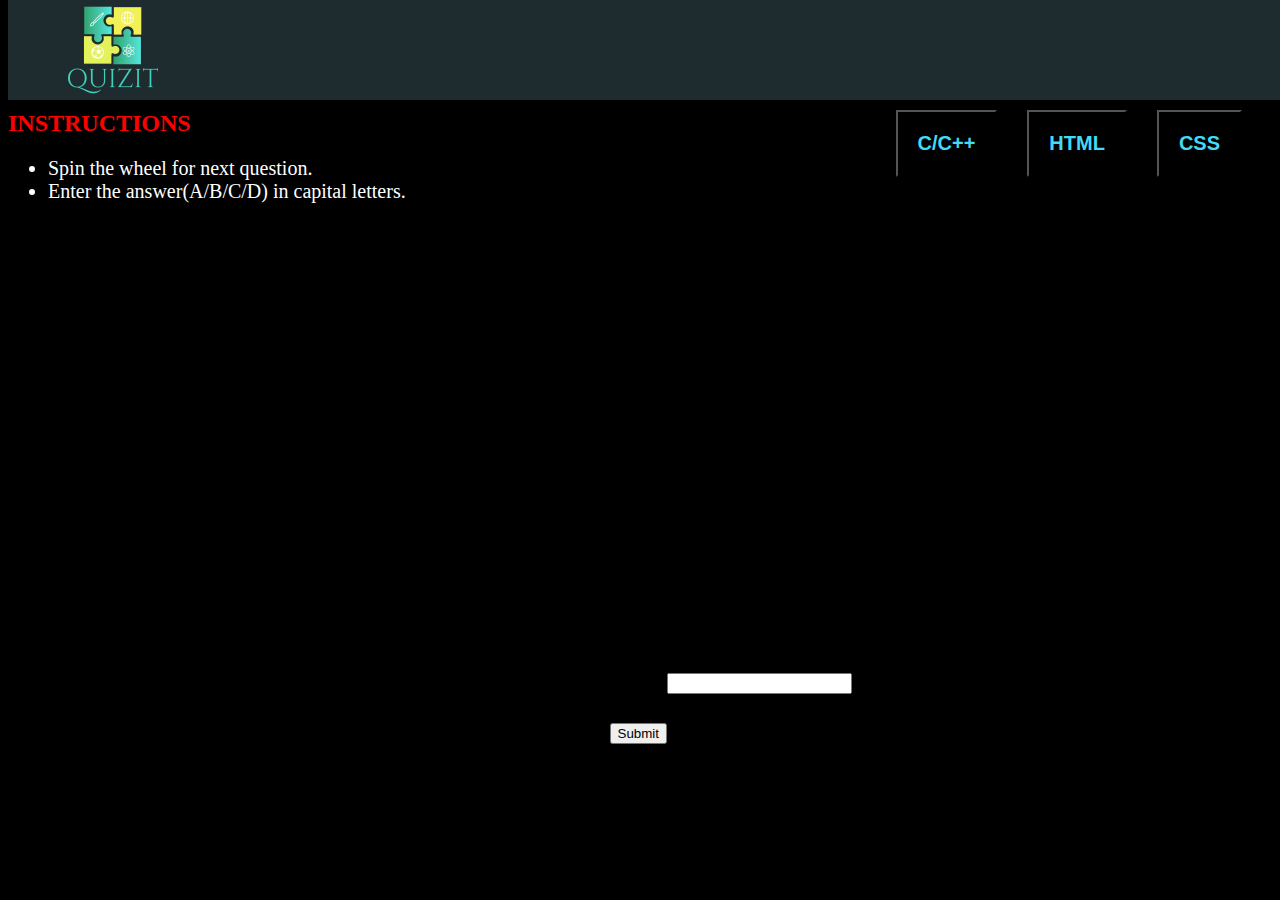
<file: js.html>
<!DOCTYPE html>
<html>
<head>
    <meta charset="utf-8">
    <title>HTML</title>
    <style type="text/css">
        body{
            background-color: black;
        }
    text{
        font-family:Helvetica, Arial, sans-serif;
        font-size:11px;
        pointer-events:none;
    }
    #chart{
        position:absolute;
        width:500px;
        height:500px;
        top:200px;
        margin-left: 120px;
    }
    #question{
        position: absolute;
        width:400px;
        height:500px;
        top:0;
        margin-left:640px;
    }
    #question h1{
        font-size: 30px;
        font-weight: normal;
        font-family: "Helvetica Neue", Helvetica, Arial, sans-serif;
        position: absolute;
        padding: 0;
        margin-top:120px;
        top:50%;
        -webkit-transform:translate(0,-50%);
                transform:translate(0,-50%);
        color:#42daf5;
        text-align:left;
        width: 450px;
    }

    #input001{
        float:right;
        margin-right:420px;
        margin-top:450px;
    }
        
    button{
        float:right;
        margin-top:500px;
       margin-left: 500px;
        
        
    }
    button:hover{
        cursor: pointer;
    }
    #answer002{
        
        margin-left:550px;
        margin-top:470px;
        font-size:50px;
        color:red;
    }
    .container {
  width: 1170px;
  padding: 0 15px;
  margin: 0 auto;
}
    header {
  height: 100px;
  width: 100%;
  background-color: rgba(34, 49, 52, 0.9);
  /* Change the position property to fixed, and top property to 0 */
  position:fixed;
  top:0px;
  z-index:10;
  
  /* Change the z-index property to 10 */
  
}

.logo {
  width: 100px;
 ;
}

.header-left {
  float: left;
}
#ins{
    margin-top:110px; 
    color: red;
}
#instructions{
     font-size:20px;
     color:white;
}
.btn{
    float:right;
    font-size:20px;
    padding:20px;
    background-color:black;
    color:#42daf5; 
    font-weight:bold;
    vertical-align:20px; 
    margin-top:0px;
    margin-right:30px;
}
.btn:hover{
    cursor:pointer;
    opacity: 0.5;
}

</style>
    
</head>
<body>
    <header>
    <div class="container">
    <div class="header-left">
    <img class="logo" src="logo.png">
    </div>
    </div>
    </header>

    
    <form >
        <input class="btn" type="button" onclick="window.location.href='CSS.html';" value="CSS">
    </form>
    <form>
        <input  class="btn" type="button" onclick="window.location.href='html1.html';" value="HTML">
    </form>
    <form>
        <input class="btn" type="button" onclick="window.location.href='c.html';" value="C/C++">

    </form>
    <h2 id="ins">INSTRUCTIONS</h2>
    <ul id="instructions">
        <li>Spin the wheel for next question.</li>
        <li>Enter the answer(A/B/C/D) in capital letters.</li>
    </ul></p>

    <div id="chart"></div>
    <div id="question"><h1></h1></div>
    <div id="disappear001">
    <input type="text" id="input001" /> <button onclick="submit002()">Submit</button>
    </div>
    <p id="answer002"></p>

    
    <script src="https://d3js.org/d3.v3.min.js" charset="utf-8"></script>
    <script type="text/javascript" charset="utf-8">
        var padding = {top:20, right:40, bottom:0, left:0},
            w = 500 - padding.left - padding.right,
            h = 500 - padding.top  - padding.bottom,
            r = Math.min(w, h)/2,
            rotation = 0,
            oldrotation = 0,
            picked = 100000,
            oldpick = [],
            color = d3.scale.category20();//category20c()
            //randomNumbers = getRandomNumbers();
        //http://osric.com/bingo-card-generator/?title=HTML+and+CSS+BINGO!&words=padding%2Cfont-family%2Ccolor%2Cfont-weight%2Cfont-size%2Cbackground-color%2Cnesting%2Cbottom%2Csans-serif%2Cperiod%2Cpound+sign%2C%EF%B9%A4body%EF%B9%A5%2C%EF%B9%A4ul%EF%B9%A5%2C%EF%B9%A4h1%EF%B9%A5%2Cmargin%2C%3C++%3E%2C{+}%2C%EF%B9%A4p%EF%B9%A5%2C%EF%B9%A4!DOCTYPE+html%EF%B9%A5%2C%EF%B9%A4head%EF%B9%A5%2Ccolon%2C%EF%B9%A4style%EF%B9%A5%2C.html%2CHTML%2CCSS%2CJavaScript%2Cborder&freespace=true&freespaceValue=Web+Design+Master&freespaceRandom=false&width=5&height=5&number=35#results
         var data = [
                    {"label":"QUESTION 1 ",  "value":1 , "question": "Which was the first browser to support JavaScript? \n A:Mozilla Firefox \n B:Netscape\n C:Google Chrome \n D:IE"},
                     {"label":"QUESTION 2", "value":1 , "question": "JavaScript ignores extra spaces \n A: True \n B:False"}, 
                    {"label":"QUESTION 3",  "value":1 , "question": "Which of the following is the tainted property of a WINDOW  object in Java Script? \n A:Pathnam \n B:Protocol \n C:Defaultstatus \n D:Host"}, 
                    {"label":"QUESTION 4",  "value":1 , "question": "Which of the following is not a valid JavaScript variable name? \n A:2java \n B:_java_and_ java _names \n C:javaandjava \n D:None of the above"}, 
                    {"label":"QUESTION 5",  "value":1 , "question": "Which of the ways below is incorrect of instantiating a date? \n A:new Date(dateString) \n B:new Date() \n C. new Date(seconds) \n D:new Date(year, month, day, hours, minutes, seconds, milliseconds)"}, 
                    {"label":"QUESTION 6",  "value":1 , "question": "___________ JavaScript is also called client-side JavaScript. <br/> A:Microsoft <br/> B:Navigator <br/> C:LiveWire <br/> D:Native"}, 
                    {"label":"QUESTION 7",  "value":1 , "question": "What java wrapper type is created when a JavaScript object is sent to Java? \n A:ScriptObject \n B:JavaObject \n C:Jobject \n D:JSObject"}, 
                    {"label":"QUESTION 8",  "value":1 , "question": "Which of the following method is used to evaluate a string of Java Script code in the context of the specified object? \n A:Eval \n B:ParseDoule \n C:ParseObject \n D:Efloat"}, 
                    {"label":"QUESTION 9",  "value":1 , "question": "Which of the following is not a reserved word in JavaScript? \n A:interface \n B:throws \n C:program \n D:short"}, 
                    {"label":"QUESTION 10",  "value":1 , "question": "What is the method in JavaScript used to remove the whitespace at the beginning and end of any string ? \n A:strip() \n B:trim() \n C:stripped() \n D:trimmed()"}
                    
                   
        ];
        var svg = d3.select('#chart')
            .append("svg")
            .data([data])
            .attr("width",  w + padding.left + padding.right)
            .attr("height", h + padding.top + padding.bottom);
        var container = svg.append("g")
            .attr("class", "chartholder")
            .attr("transform", "translate(" + (w/2 + padding.left) + "," + (h/2 + padding.top) + ")");
        var vis = container
            .append("g");
            
        var pie = d3.layout.pie().sort(null).value(function(d){return 1;});
        // declare an arc generator function
        var arc = d3.svg.arc().outerRadius(r);
        // select paths, use arc generator to draw
        var arcs = vis.selectAll("g.slice")
            .data(pie)
            .enter()
            .append("g")
            .attr("class", "slice");
            
        arcs.append("path")
            .attr("fill", function(d, i){ return color(i); })
            .attr("d", function (d) { return arc(d); });
        // add the text
        arcs.append("text").attr("transform", function(d){
                d.innerRadius = 0;
                d.outerRadius = r;
                d.angle = (d.startAngle + d.endAngle)/2;
                return "rotate(" + (d.angle * 180 / Math.PI - 90) + ")translate(" + (d.outerRadius -10) +")";
            })
            .attr("text-anchor", "end")
            .text( function(d, i) {
                return data[i].label;
            });
        container.on("click", spin);
        function spin(d){
            
            container.on("click", null);
            //all slices have been seen, all done
            console.log("OldPick: " + oldpick.length, "Data length: " + data.length);
            if(oldpick.length == data.length){
                console.log("done");
                container.on("click", null);
                return;
            }
            var  ps       = 360/data.length,
                 pieslice = Math.round(1440/data.length),
                 rng      = Math.floor((Math.random() * 1440) + 360);
                
            rotation = (Math.round(rng / ps) * ps);
            
            picked = Math.round(data.length - (rotation % 360)/ps);
            picked = picked >= data.length ? (picked % data.length) : picked;
            if(oldpick.indexOf(picked) !== -1){
                d3.select(this).call(spin);
                return;
            } else {
                oldpick.push(picked);
            }
            rotation += 90 - Math.round(ps/2);
            vis.transition()
                .duration(3000)
                .attrTween("transform", rotTween)
                .each("end", function(){
                    //mark question as seen
                    d3.select(".slice:nth-child(" + (picked + 1) + ") path")
                        .attr("fill", "#111");
                    //populate question
                    d3.select("#question h1")
                        .text(data[picked].question);
                    oldrotation = rotation;
                
                    container.on("click", spin);
                     document.getElementById("answer002").innerHTML="";
                    document.getElementById("disappear001").innerHTML="<input type=text id=input001 /><button onclick=submit002()>Submit</button>";
                });
        }
        //make arrow
        svg.append("g")
            .attr("transform", "translate(" + (w + padding.left + padding.right) + "," + ((h/2)+padding.top) + ")")
            .append("path")
            .attr("d", "M-" + (r*.15) + ",0L0," + (r*.05) + "L0,-" + (r*.05) + "Z")
            .style({"fill":"black"});
        //draw spin circle
        container.append("circle")
            .attr("cx", 0)
            .attr("cy", 0)
            .attr("r", 60)
            .style({"fill":"white","cursor":"pointer"});
        //spin text
        container.append("text")
            .attr("x", 0)
            .attr("y", 15)
            .attr("text-anchor", "middle")
            .text("SPIN")
            .style({"font-weight":"bold", "font-size":"30px"});
        
        
        function rotTween(to) {
          var i = d3.interpolate(oldrotation % 360, rotation);
          return function(t) {
            return "rotate(" + i(t) + ")";
          };
        }
        
        
        function getRandomNumbers(){
            var array = new Uint16Array(1000);
            var scale = d3.scale.linear().range([360, 1440]).domain([0, 100000]);
            if(window.hasOwnProperty("crypto") && typeof window.crypto.getRandomValues === "function"){
                window.crypto.getRandomValues(array);
                console.log("works");
            } else {
                //no support for crypto, get crappy random numbers
                for(var i=0; i < 1000; i++){
                    array[i] = Math.floor(Math.random() * 100000) + 1;
                }
            }
            return array;
        }
        var questions001=["Which was the first browser to support JavaScript? \n A:Mozilla Firefox \n B:Netscape \n C:Google Chrome \n D:IE","JavaScript ignores extra spaces \n A: True \n B:False","Which of the following is the tainted property of a WINDOW  object in Java Script? \n A:Pathnam \n B:Protocol \n C:Defaultstatus \n D:Host","Which of the following is not a valid JavaScript variable name? \n A:2java \n B:_java_and_ java _names \n C:javaandjava \n D:None of the above","Which of the ways below is incorrect of instantiating a date? \n A:new Date(dateString) \n B:new Date() \n C. new Date(seconds) \n D:new Date(year, month, day, hours, minutes, seconds, milliseconds)","___________ JavaScript is also called client-side JavaScript. \n A:Microsoft \n B:Navigator \n C:LiveWire \n D:Native","What java wrapper type is created when a JavaScript object is sent to Java? \n A:ScriptObject \n B:JavaObject \n C:Jobject \n D:JSObject","Which of the following method is used to evaluate a string of Java Script code in the context of the specified object? \n A:Eval \n B:ParseDoule \n C:ParseObject \n D:Efloat","Which of the following is not a reserved word in JavaScript? \n A:interface \n B:throws \n C:program \n D:short","What is the method in JavaScript used to remove the whitespace at the beginning and end of any string ? \n A:strip() \n B:trim() \n C:stripped() \n D:trimmed()"];

        var answers001=["B","B","C","A","C","B","D","A","C","B"];




        
        
        function submit002(){
             var data = [
                    {"label":"QUESTION 1 ",  "value":1 , "question": "Which was the first browser to support JavaScript? \n A:Mozilla Firefox \n B:Netscape\n C:Google Chrome \n D:IE"},
                     {"label":"QUESTION 2", "value":1 , "question": "JavaScript ignores extra spaces \n A: True \n B:False"}, 
                    {"label":"QUESTION 3",  "value":1 , "question": "Which of the following is the tainted property of a WINDOW  object in Java Script? \n A:Pathnam \n B:Protocol \n C:Defaultstatus \n D:Host"}, 
                    {"label":"QUESTION 4",  "value":1 , "question": "Which of the following is not a valid JavaScript variable name? \n A:2java \n B:_java_and_ java _names \n C:javaandjava \n D:None of the above"}, 
                    {"label":"QUESTION 5",  "value":1 , "question": "Which of the ways below is incorrect of instantiating a date? \n A:new Date(dateString) \n B:new Date() \n C. new Date(seconds) \n D:new Date(year, month, day, hours, minutes, seconds, milliseconds)"}, 
                    {"label":"QUESTION 6",  "value":1 , "question": "___________ JavaScript is also called client-side JavaScript. <br/> A:Microsoft <br/> B:Navigator <br/> C:LiveWire <br/> D:Native"}, 
                    {"label":"QUESTION 7",  "value":1 , "question": "What java wrapper type is created when a JavaScript object is sent to Java? \n A:ScriptObject \n B:JavaObject \n C:Jobject \n D:JSObject"}, 
                    {"label":"QUESTION 8",  "value":1 , "question": "Which of the following method is used to evaluate a string of Java Script code in the context of the specified object? \n A:Eval \n B:ParseDoule \n C:ParseObject \n D:Efloat"}, 
                    {"label":"QUESTION 9",  "value":1 , "question": "Which of the following is not a reserved word in JavaScript? \n A:interface \n B:throws \n C:program \n D:short"}, 
                    {"label":"QUESTION 10",  "value":1 , "question": "What is the method in JavaScript used to remove the whitespace at the beginning and end of any string ? \n A:strip() \n B:trim() \n C:stripped() \n D:trimmed()"}
                    
                   
        ];
        var questions001=["Which was the first browser to support JavaScript? \n A:Mozilla Firefox \n B:Netscape \n C:Google Chrome \n D:IE","JavaScript ignores extra spaces \n A: True \n B:False","Which of the following is the tainted property of a WINDOW  object in Java Script? \n A:Pathnam \n B:Protocol \n C:Defaultstatus \n D:Host","Which of the following is not a valid JavaScript variable name? \n A:2java \n B:_java_and_ java _names \n C:javaandjava \n D:None of the above","Which of the ways below is incorrect of instantiating a date? \n A:new Date(dateString) \n B:new Date() \n C. new Date(seconds) \n D:new Date(year, month, day, hours, minutes, seconds, milliseconds)","___________ JavaScript is also called client-side JavaScript. \n A:Microsoft \n B:Navigator \n C:LiveWire \n D:Native","What java wrapper type is created when a JavaScript object is sent to Java? \n A:ScriptObject \n B:JavaObject \n C:Jobject \n D:JSObject","Which of the following method is used to evaluate a string of Java Script code in the context of the specified object? \n A:Eval \n B:ParseDoule \n C:ParseObject \n D:Efloat","Which of the following is not a reserved word in JavaScript? \n A:interface \n B:throws \n C:program \n D:short","What is the method in JavaScript used to remove the whitespace at the beginning and end of any string ? \n A:strip() \n B:trim() \n C:stripped() \n D:trimmed()"];

        var answers001=["B","B","C","A","C","B","D","A","C","B"];
            var b=document.getElementById("input001").value;
                


            if (data[0]==questions001[0] && b==answers001[0]){
                
                document.getElementById("answer002").innerHTML = "Correct..";
                document.getElementById("disappear001").innerHTML="";
                
            } 
            else if (data[1]==questions001[1] && b == answers001[1]){
                document.getElementById("answer002").innerHTML="Correct..";
                document.getElementById("disappear001").innerHTML="";
            }
                
            else if (data[2]==questions001[2] && b == answers001[2]){
                document.getElementById("answer002").innerHTML="Correct..";
                document.getElementById("disappear001").innerHTML="";
                
            }
            else if (data[3]==questions001[3] && b == answers001[3]){
                document.getElementById("answer002").innerHTML="Correct..";
                document.getElementById("disappear001").innerHTML="";
                
            }
            else if (data[4]==questions001[4] && b == answers001[4]){
                document.getElementById("answer002").innerHTML="Correct..";
                document.getElementById("disappear001").innerHTML="";
                
            }
            else if (data[5]==questions001[5] && b == answers001[5]){
                document.getElementById("answer002").innerHTML="Correct..";
                document.getElementById("disappear001").innerHTML="";
                
            }
            else if (data[6]==questions001[6] && b == answers001[6]){
                document.getElementById("answer002").innerHTML="Correct..";
                document.getElementById("disappear001").innerHTML="";
                
            }
            else if (data[7]==questions001[7] && b == answers001[7]){
                document.getElementById("answer002").innerHTML="Correct..";
                document.getElementById("disappear001").innerHTML="";
                
            }
            else if (data[8]==questions001[8] && b == answers001[8]){
                document.getElementById("answer002").innerHTML="Correct..";
                document.getElementById("disappear001").innerHTML="";
                
            }
            else if (data[9]==questions001[9] && b == answers001[9]){
                document.getElementById("answer002").innerHTML="Correct..";
                document.getElementById("disappear001").innerHTML="";
                
            }
            
           else {
                document.getElementById("answer002").innerHTML = "Incorrect..";
                document.getElementById("disappear001").innerHTML="";
                
            }
        }
            


            
        
        
    
    </script>

</body>
</html>
</file>
